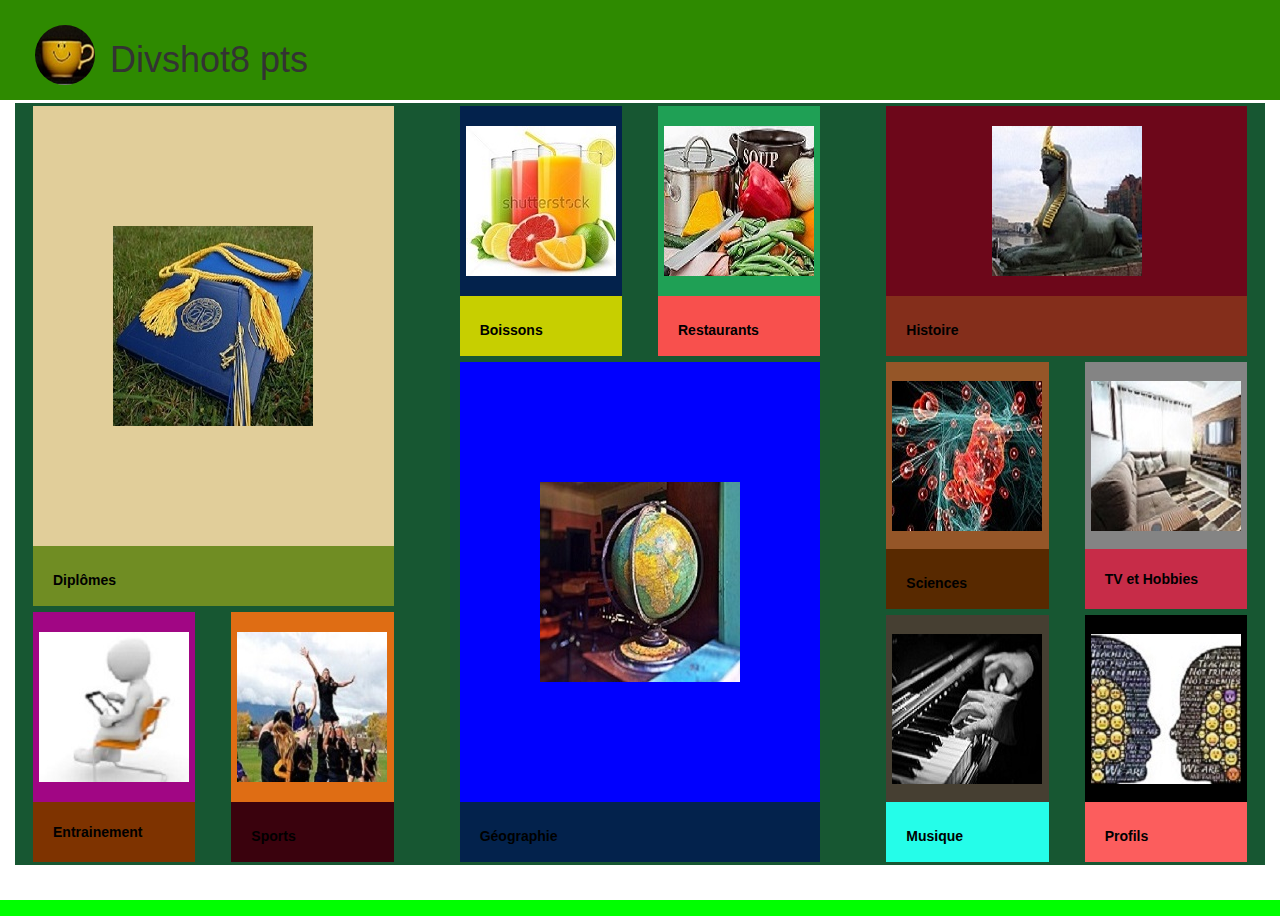
<file: Maquette.md/index.html>
<!DOCTYPE html>
    <html lang="fr">
        <head>
            <meta charset="utf-8" />
            <link type="text/css" rel="stylesheet" href="CSS/stylesheet.css" /> 
			<link type="text/css" rel="stylesheet" href="CSS/bootstrap.min.css"/>
			
            <title>Divshot</title>
			
			 
        </head>
        <body>
            <header>
                <div class="title">
							<img src="Images/1 Smiley.jpg" class="img-circle">
								<h1 class="left">Divshot</h1>
								<h1 class="right">8 pts</h1>
				</div>									
            </header>
			
			<main>
                <div class="container-fluid">
                	<div class="color">
                    <div class="row">
                    	<div class="col-md-4">
							<div class="col-md-12">
								<div class="vanille big">
									<img src="Images/2 Diplomes.jpg" class="img-center">
										<a href="#">
											<div class="link olive-dark">
												<p>Diplômes</p>
												<div class="arrow "></div>
											</div>
                      					</a>
								</div>
							</div>
								
							<div class="col-md-6">
								<div class="violine little">
									<img src="Images/3 Entrainement.jpg" class="img-center">
										<a href="#">
											<div class="link caramel-dark">
												<p>Entrainement</p>
												<div class="arrow "></div>
											</div>
                      					</a>
								</div>
							</div>
							
							<div class="col-md-6">
								<div class="citrouille little">
								
									<img src="Images/4 Sports.jpg" class="img-center">
							
										<a href="#">
                							<div class="link cassis-dark">
												<p>Sports</p>
												<div class="arrow "></div>
											</div>
                      					</a>
								</div>			
							</div>
						</div>
						
						<div class="col-md-4">
							<div class="col-md-6">
								<div class="marine little">
									<img src="Images/5 Boissons.jpg " class="img-center">
										<a href="#">
                							<div class="link moutarde-dark">
												<p>Boissons</p>
												<div class="arrow "></div>
											</div>
                      					</a>
								</div>
							</div>
							
							<div class="col-md-6">
								<div class="malachite little">
									<img src="Images/6 Restaurants.jpg" class="img-center">
										<a href="#">
                							<div class="link pink-dark">
												<p>Restaurants</p>
												<div class="arrow "></div>
											</div>
                      					</a>
								</div>
							</div>
							
							<div class="col-md-12">
								<div class="bleu big">
									<img src="Images/7 Geographie.jpg " class="img-center">
										<a href="#">
                							<div class="link marine-dark">
												<p>Géographie</p>
												<div class="arrow "></div>
											</div>
                      					</a>
								</div>
							</div>
						</div>  
                
						<div class="col-md-4">
							<div class="col-md-12">
								<div class="bordeaux little">
									<img src="Images/8 Histoire.jpg " class="img-center">
										<a href="#">
                							<div class="link brique-dark">
												<p>Histoire</p>
												<div class="arrow "></div>
											</div>
                      					</a>
								</div>
							</div>
							
							<div class="col-md-6">
								<div class="noisette little-special">
									<img src="Images/9 Sciences.jpg " class="img-center">
										<a href="#">
                							<div class="link marron-dark">
												<p>Sciences</p>
												<div class="arrow "></div>
											</div>
                      					</a>
								</div>
							</div>
							
							<div class="col-md-6">
								<div class="fer little-special">
									<img src="Images/10 TV et Hobbies.jpg" class="img-center">
										<a href="#">
                							<div class="link framboise-dark">
												<p>TV et Hobbies</p>
												<div class="arrow "></div>
											</div>
                      					</a>
								</div>
							</div>
							
							<div class="col-md-6">
								<div class="taupe little-special">
									<img src="Images/11 Musique.jpg" class="img-center">
										<a href="#">
                							<div class="link turquoise-dark">
												<p>Musique</p>
												<div class="arrow "></div>
											</div>
                      					</a>
								</div>
							</div>
							
							<div class="col-md-6">
								<div class="noir little-special">
									<img src="Images/12 Profils.jpg " class="img-center">
										<a href="#">
                							<div class="link nacarat-dark">
												<p>Profils</p>
												<div class="arrow "></div>
											</div>	
                      					</a>
								</div>
							</div>
						</div>
					</div>
					</div>
				</div>    
            </main>
        </body>
</html>
</file>
<file: Maquette.md/CSS/stylesheet.css>
html, body {
    background-color: #00FF00;
    height:100%;
    overflow-x: hidden;
}

header{
	height: 100px;
	margin-bottom: 3px;
	background-color:#2E8A00;
}
.row {
    margin-right: 0;
    margin-left: 0;
}
.img-circle{
	display: inline-block;
	margin-left: 15px;
	margin-top: 5px;
	 width: 60px;
    float:left;
}

.title {
    padding: 20px;
}

.left {
    float:left;
    margin-left: 15px;
}

.left {
    float:left;
    margin-left: 15px;
}

/* Container */
.color {
    background-color: #175732;
}
.container-fluid {
    padding-right: 0;
    padding-left: 0;
    margin-left:-4px;
    margin-right:-4px;
}

h1 {
    display: inline-block;
    color: #FFF;
    font-size: 1.6em
}

.col-md-4, .col-md-6, .col-md-12 {
    padding-right: 0;
    padding-left: 0;
}

p {
    display: inline-block;
    color:black;
    font-size: 1em;
    padding: 20px;
    margin:0;
}

/* Flèches */

.arrow {
    display: inline-block;
    float: center;
    margin-right: 15px;
    margin-top: 24px;
    width: 15px;
    height: 15px;
    background-size: 15px 15px;
    background-repeat: no-repeat;
}

.link {
    position:absolute;
    bottom:0px;
    left:0px;
    width:100%;
    height: 60px;
    font-weight: 600;
}

/* Vignettes */

.little {
    position: relative;
    height: 250px;
    display: flex;
    align-items: center;
    padding-bottom: 60px;
    margin:3px;
}

.little-special {
    position: relative;
    height: 247px;
    display: flex;
    align-items: center;
    padding-bottom: 60px;
    margin:3px;
}

.big {
    position: relative;
    height: 500px;
    display: flex;
    align-items: center;
    padding-bottom: 60px;
    margin:3px;
}

.img-center {
    display: block;
    margin-left: auto;
    margin-right: auto
}
/*couleur*/

.vanille {
    background-color: #E1CE9A;
}
.olive-dark {
    background-color: #708D23;
}
.violine {
    background-color: #A10684;
}
.caramel-dark {
    background-color: #7E3300;
}
.citrouille {
    background-color: #DF6D14;
}
.cassis-dark {
    background-color: #3A020D;
}
.marine {
    background-color: #03224C;
}
.moutarde-dark {
    background-color: #C7CF00;
}
.malachite {
    background-color: #1FA055;
}
.pink-dark {
    background-color: #f8504d;
}
.bleu {
    background-color: #0000FF;
}
.marine-dark {
    background-color: #03224C;
}
.bordeaux {
    background-color: #6D071A;
}
.brique-dark {
    background-color: #842E1B;
}
.noisette {
    background-color: #955628;
}
.marron-dark {
    background-color: #582900;
}
.fer {
    background-color: #848484;
}
.framboise-dark {
    background-color: #C72C48;
}
.taupe {
    background-color: #463F32;
}
.turquoise-dark {
    background-color: #25FDE9;
}
.noir{
	background-color: #000000;
}
.nacarat-dark {
    background-color: #FC5D5D;
}
</file>
